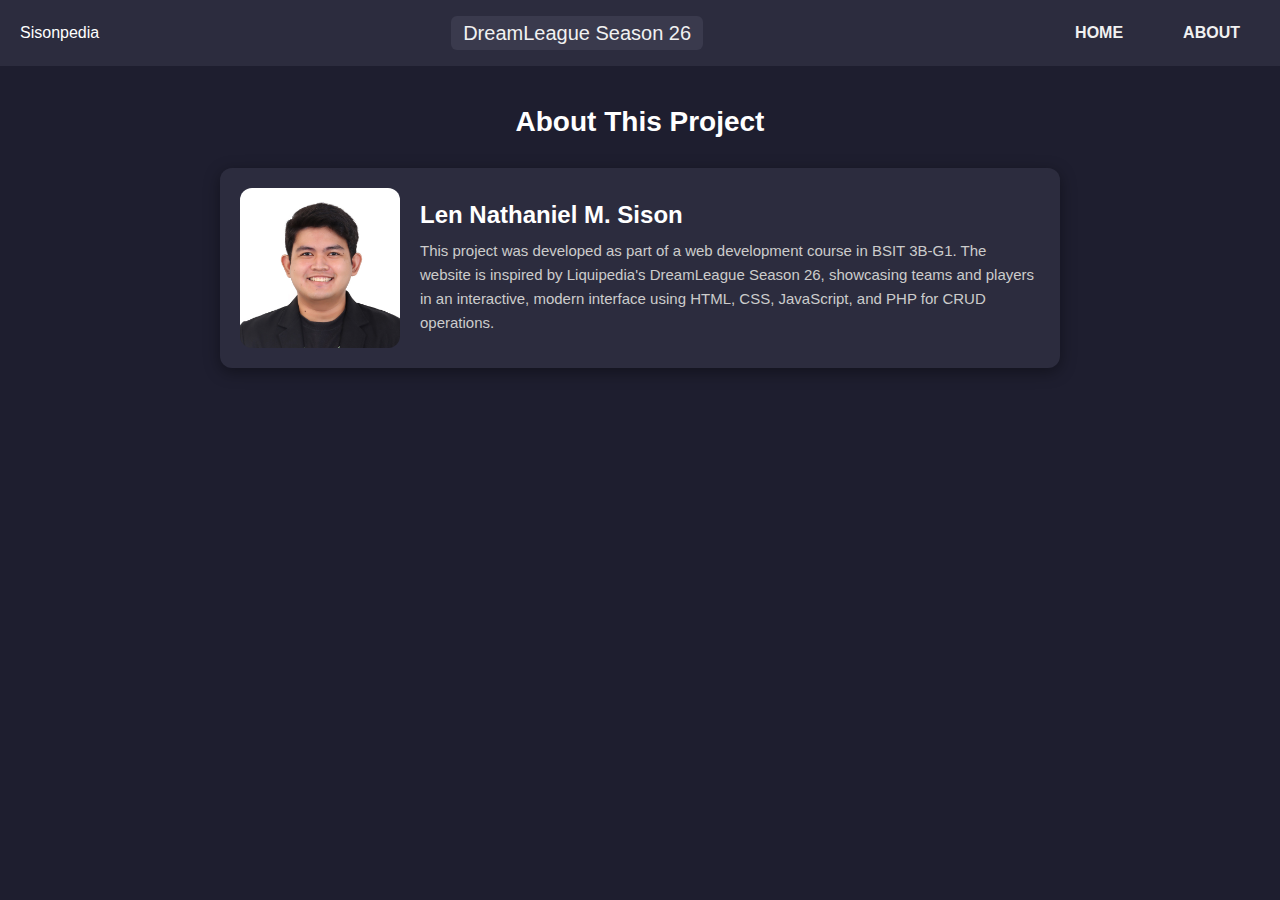
<file: about.html>
<!DOCTYPE html>
<html lang="en">
<head>
  <meta charset="UTF-8" />
  <title>Sisonpedia - DreamLeague Season 26 Dota 2</title>
  <link rel="stylesheet" href="styles.css" />
</head>
<body>
  <nav class="main-header">
    <div class="left-info">
      <h4>Sisonpedia</h4>
    </div>
    <div class="center-info">
      <span class="season-title">DreamLeague Season 26</span>
    </div>
    <div class="right-links">
      <ul>
        <li><a href="index.html">HOME</a></li>
        <li><a href="about.html">ABOUT</a></li>
      </ul>
    </div>
  </nav>

  <main>
    <h1>About This Project</h1>
    <div class="about-card">
      <img src="pic1.jpg" alt="Len Nathaniel Sison" class="about-img" />
      <div class="about-text">
        <h2>Len Nathaniel M. Sison</h2>
        <p>This project was developed as part of a web development course in BSIT 3B-G1. The website is inspired by Liquipedia's DreamLeague Season 26, showcasing teams and players in an interactive, modern interface using HTML, CSS, JavaScript, and PHP for CRUD operations.</p>
      </div>
    </div>
  </main>
</body>
</html>
</file>
<file: styles.css>
body {
  font-family: 'Nunito Sans', sans-serif;
  background: #1e1e2f;
  color: #f1f1f1;
  margin: 0;
  padding: 0;
}

nav {
  background-color: #2c2c3e;
}

nav ul {
  list-style: none;
  display: flex;
  padding: 0;
  margin: 0;
  justify-content: center;
}

nav li {
  margin: 0;
}

nav a {
  display: block;
  padding: 14px 20px;
  color: #f1f1f1;
  text-decoration: none;
}

nav a:hover {
  background-color: #36364a;
}


main {
  padding: 20px;
  max-width: 1200px;
  margin: 0 auto;
  box-sizing: border-box;
}


.page-header {
  display: flex;
  justify-content: space-between;
  align-items: center;
  flex-wrap: wrap;
  gap: 10px;
  margin: 0 auto 20px;
  max-width: 1200px; 
  padding: 0 20px;   
  box-sizing: border-box;
}


.page-header h1 {
  margin: 0;
  font-size: 26px;
  color: #ffffff;
  font-weight: 600;
  font-family: 'Inter', sans-serif;
}

.page-header h1, h4 {
  font-family: 'Inter', sans-serif;
  font-weight: 600;
}

.page-header h4 {
  position: absolute;
  top: 10px;
  left: 20px;
  margin: 0;
  color: #ffffff;
  font-weight: 500;
  text-align: left;
 }
 .page-header h4 + h4 {
  top: 35px;
  position: absolute;
 }


.crud-buttons button {
  padding: 10px 20px;
  background-color: #28a745;
  color: white;
  border: none;
  border-radius: 6px;
  cursor: pointer;
  font-weight: bold;
  margin-left: 10px;
  transition: 0.3s ease;
}

.crud-buttons button:hover {
  background-color: #218838;
}


#teams-container {
  display: flex;
  flex-wrap: wrap;
  justify-content: center;
  gap: 20px;
}

.team-card {
  background: #2c2c3e;
  border-radius: 12px;
  box-shadow: 0 4px 16px rgba(0,0,0,0.4);
  width: 220px;
  height: 220px;
  padding: 20px;
  text-align: center;
  position: relative;
  transition: transform 0.2s;
}

.team-card:hover {
  transform: translateY(-5px);
  box-shadow: 0 6px 20px rgba(0,0,0,0.6);
}

.team-logo {
  width: 120px;
  height: 120px;
  object-fit: contain;
  margin: 0 auto 15px; 
  border: none;
}

.team-card h3 {
  margin-top: 15px;
  margin-bottom: 10px;
  color: #ffffff;
  font-size: 18px;
}


.players-container {
  position: absolute;
  top: 0;
  left: 0;
  width: 100%;
  height: 100%;
  background-color: rgba(44, 44, 62, 0.98);
  display: flex;
  justify-content: center;
  align-items: center;
  opacity: 0;
  pointer-events: none;
  transition: opacity 0.3s ease;
  flex-direction: column;
  border-radius: 12px;
}

.team-card:hover .players-container {
  opacity: 1;
  pointer-events: auto;
}

.players-row {
  display: flex;
  align-items: center;
  gap: 10px;
}

.player-numbers,
.players-list {
  display: flex;
  flex-direction: column;
  justify-content: center;
}

.player-numbers div,
.players-list div {
  text-align: left;
}

.vertical-line {
  width: 1px;
  background-color: #777;
  height: calc(24px * 5); 
}


.players-list div {
  height: 24px;
  line-height: 24px;
  font-size: 16px; 
  color: #ffffff;
  font-weight: 500;
}

.player-numbers div {
  height: 24px;
  line-height: 24px;
  font-size: 16px;
  color: #ccc;
}


.vertical-line {
  width: 1px;
  background-color: #777;
}


.modal {
  position: fixed;
  top: 0;
  left: 0;
  width: 100%;
  height: 100%;
  background-color: rgba(0,0,0,0.6);
  display: flex;
  align-items: center;
  justify-content: center;
  z-index: 1000;
}

.modal.hidden {
  display: none;
}

.modal form,
.modal > div {
  background-color: #2b2b3c;
  padding: 25px 30px;
  border-radius: 12px;
  width: 350px;
  text-align: left;
  position: relative;
  box-shadow: 0 8px 18px rgba(0,0,0,0.5);
}

.modal h3 {
  margin: 0 0 20px;
  text-align: center;
  color: #ffffff;
}

.modal input,
.modal select,
.modal button {
  width: 100%;
  padding: 10px;
  margin: 8px 0;
  border-radius: 6px;
  background: #3a3a4d;
  color: white;
  border: none;
  font-size: 14px;
  box-sizing: border-box;
}

.modal button {
  background-color: #28a745;
  font-weight: bold;
  cursor: pointer;
  transition: 0.3s ease;
}

.modal button:hover {
  background-color: #218838;
}

.modal button[type="button"] {
  background-color: #6c757d;
}

.modal button[type="button"]:hover {
  background-color: #5a6268;
}

#playersInputs input {
  margin-top: 5px;
}

.main-header {
  display: flex;
  justify-content: space-between;
  align-items: center;
  background-color: #2c2c3e;
  padding: 10px 20px;
}

.left-info h4 {
  margin: 0;
  color: #ffffff;
  font-family: 'Inter', sans-serif;
  font-weight: 500;
  line-height: 1.5;
}

.right-info {
  font-size: 16px;
  font-weight: bold;
  color: #f1f1f1;
}

.season-title {
  font-size: 20px;
  background-color: #3a3a4d;
  padding: 6px 12px;
  border-radius: 6px;
}

.right-links ul {
  list-style: none;
  display: flex;
  gap: 20px;
  margin: 0;
  padding: 0;
}

.right-links li {
  display: inline;
}

.right-links a {
  text-decoration: none;
  color: #f1f1f1;
  font-weight: bold;
  transition: color 0.3s;
}

.right-links a:hover {
  color: #28a745;
}

.center-info {
  text-align: center;
}

.about-card {
  background: #2c2c3e;
  display: flex;
  gap: 20px;
  padding: 20px;
  border-radius: 12px;
  box-shadow: 0 4px 16px rgba(0, 0, 0, 0.4);
  max-width: 800px;
  margin: 20px auto;
  align-items: center;
}

.about-img {
  width: 160px;
  height: 160px;
  border-radius: 12px;
  object-fit: cover;
}

.about-text {
  flex: 1;
}

.about-text h2 {
  margin: 0 0 10px;
  color: #fff;
}

.about-text p {
  margin: 0;
  color: #ccc;
  font-size: 15px;
  line-height: 1.6;
}

main h1 {
  text-align: center;
  font-size: 28px;
  margin: 20px auto 30px;
  color: #ffffff;
  font-family: 'Inter', sans-serif;
  font-weight: 600;
}
</file>
